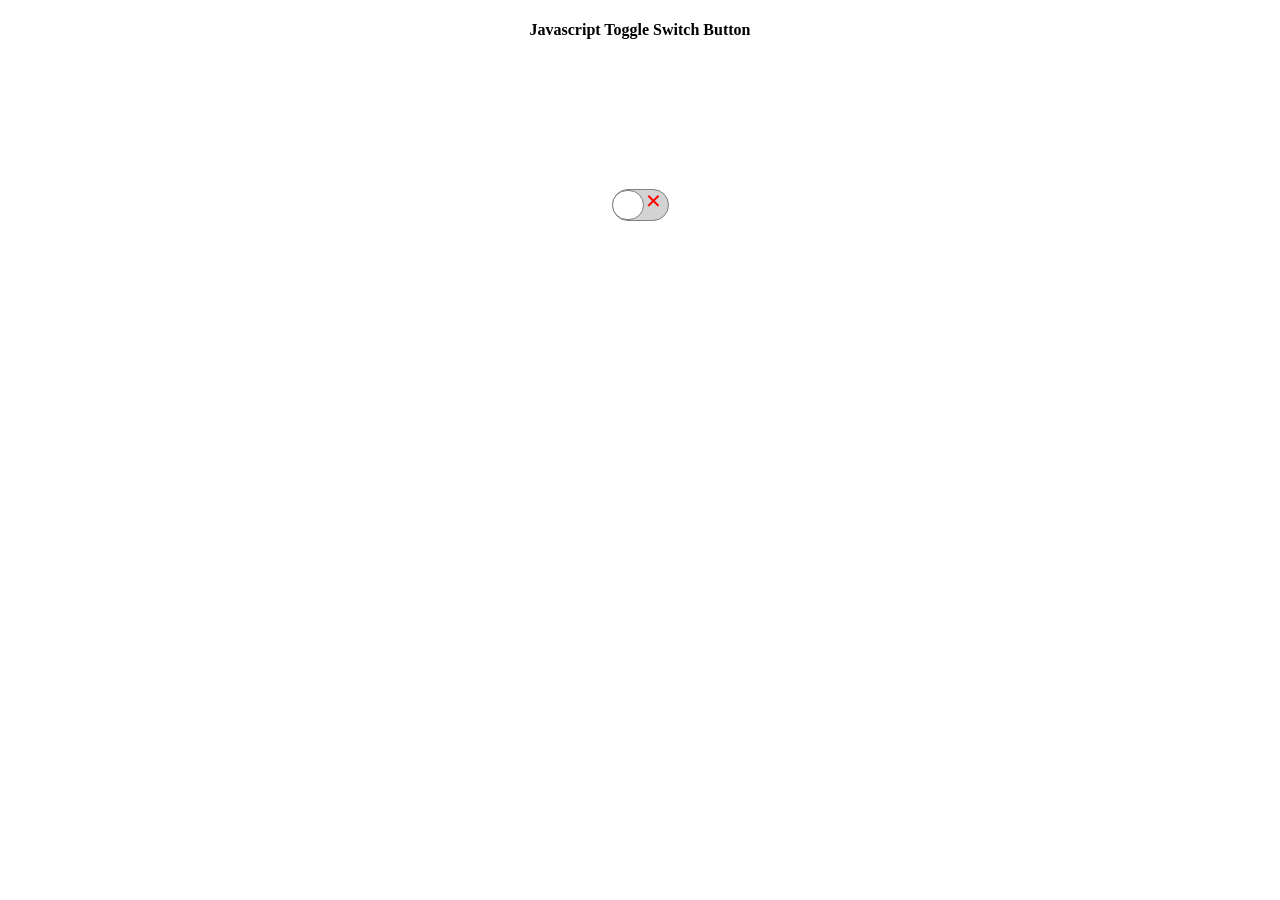
<file: index.html>
<!DOCTYPE html>
<html>
<head>
<title>Javascript Toggle Switch Button</title>
<meta name="viewport" content="width=device-width, height=device-height,user-scalable=no,initial-scale=1.0">
<link rel="stylesheet" href="Css/index.css"/>
</head>
<body>
<center>
<h4>Javascript Toggle Switch Button</h4>
</center>
<div  id="togglecont">
<div id="toggle"></div>
<span id="ver">&check;</span>
<span id="notver">&times;</span>
</div>


<script src="Js/index.js"></script>
</body>
</html>
</file>
<file: Css/index.css>
#togglecont{
width:55px;
border-radius:90px;
border: 1px solid grey;
height:30px;
background:lightgray;
margin: 150px auto;
transition: background 1s;
}

#toggle{
width:30px;
border-radius:40px;
border: 1px solid grey;
height:28px;
margin-left:-0.3px;
background:white;
transition: 0.7s;
}

#ver{
margin-left:5px;
position:relative;
top:-30px;
color:white;
font-size:20px;
font-weight:bold;
z-index:-9999;
}

#notver{
margin-left:33px;
position:relative;
top:-59px;
color:red;
font-size:28px;
font-weight:bold;
}


.move{
background:white;
transform:translate(25px);

}
</file>
